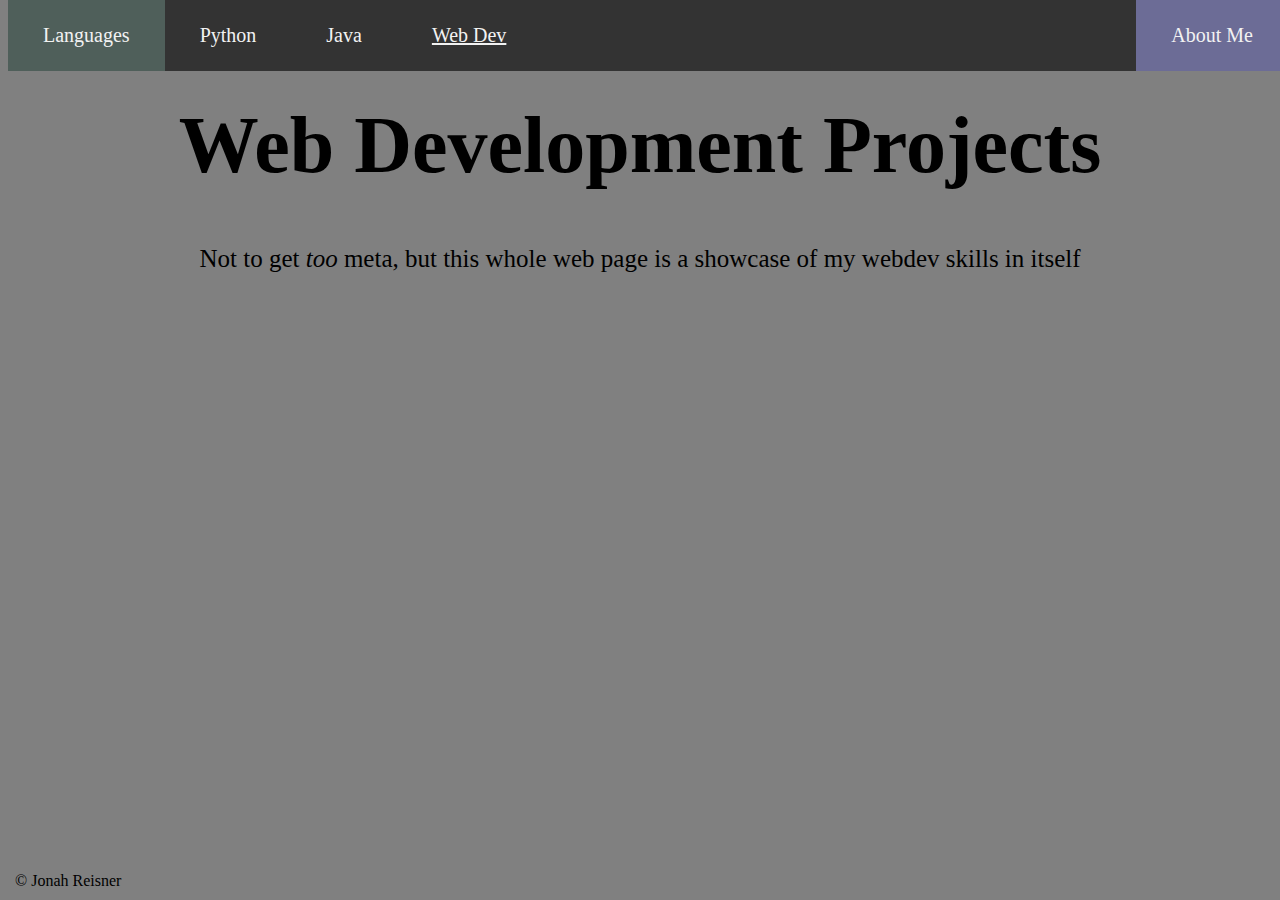
<file: jjjjjjjjj/webdev.html>
<!DOCTYPE html>
<html lang="en">
<head>
  <meta charset="UTF-8">
  <meta http-equiv="X-UA-Compatible" content="IE=edge">
  <meta name="viewport" content="width=device-width, initial-scale=1.0">
  <title>Document</title>
  <link rel="stylesheet" href="webdev.css">
  <link rel="stylesheet" href="universal.css">
</head>
<!-- On this page I use a minimalistic approach to highlight my web dev skills -->
<body>
    <div class="navbar">
      <span>Languages</span>
      <a href="python.html">Python</a>
      <a href="java.html">Java</a>
      <a href="#html"><u>Web Dev</u></a>
      <a id="AboutMe" href="index.html">About Me</a>
    </div>
    <h1 class="center">Web Development Projects</h1>
    <h2></h2>
    <p class="center">Not to get <i>too</i> meta, but this whole web page is a showcase of my webdev skills in itself</p>
    
    <footer class="bottumLeft">
      <span>&copy Jonah Reisner</span>
    </footer>
</body>
</html>
</file>
<file: jjjjjjjjj/webdev.css>
h1{
    margin-top: 100px;
    font-size: 80px;
    text-align: center;
}
h2{
    font-size: 40px;
}
img{
    width: 55%;  
}
body{
    background-color: grey;
}
p{
    font-size: 25px;
}
</file>
<file: jjjjjjjjj/universal.css>
/* This contains all the css that is shared between all the different html pages */

/* The navigation bar */
.navbar {
    overflow: hidden;
    background-color: #333;
    position: fixed; /* Set the navbar to fixed position */
    top: 0; /* Position the navbar at the top of the page */
    width: 100%; /* Full width */
  }
  
  /* Links inside the navbar */
  .navbar a {
    float: left;
    display: block;
    color: #f2f2f2;
    text-align: center;
    padding: 24px 35px;
    text-decoration: none;
    font-size: 20px;
  }
  
  /* Change background on mouse-over */
  .navbar a:hover {
    background: #ddd;
    color: black;
  }
  
  /* Main content */
  .main {
    margin-top: 100px; /* Add a top margin to avoid content overlay */
  }

    .center{
        display: block;
        margin-left: auto;
        margin-right: auto;
    }
    h1.center{
      text-align: center;
    }
    p.center{
        text-align: center;
    }

    .navbar span{
        float: left;
        display: block;
        color: #f2f2f2;
        text-align: center;
        padding: 24px 35px;
        text-decoration: none;
        font-size: 20px;
        position: relative;
        background-color: rgb(79, 95, 90);
    }
    #AboutMe{
        float: right;
        background-color: rgb(108, 108, 150);
    }
    .underline{
        text-decoration:underline;
    }
    .bottumLeft{
      bottom: 0;
      left:0;
      position: absolute;
      padding: 10px 15px;
    }

    .flextainer{
      display: flex;
      direction: horizontal;
    }
    .flextainer p{
      margin-left: auto;
      margin-right: auto;
      display: block
  }
  .flextainerDescription{
    margin-top: auto;
    margin-bottom: auto;
  }


  @media screen and (max-width: 768px){
    .flextainer{
      display: block;
      direction: vertical;
    }
  }
</file>
